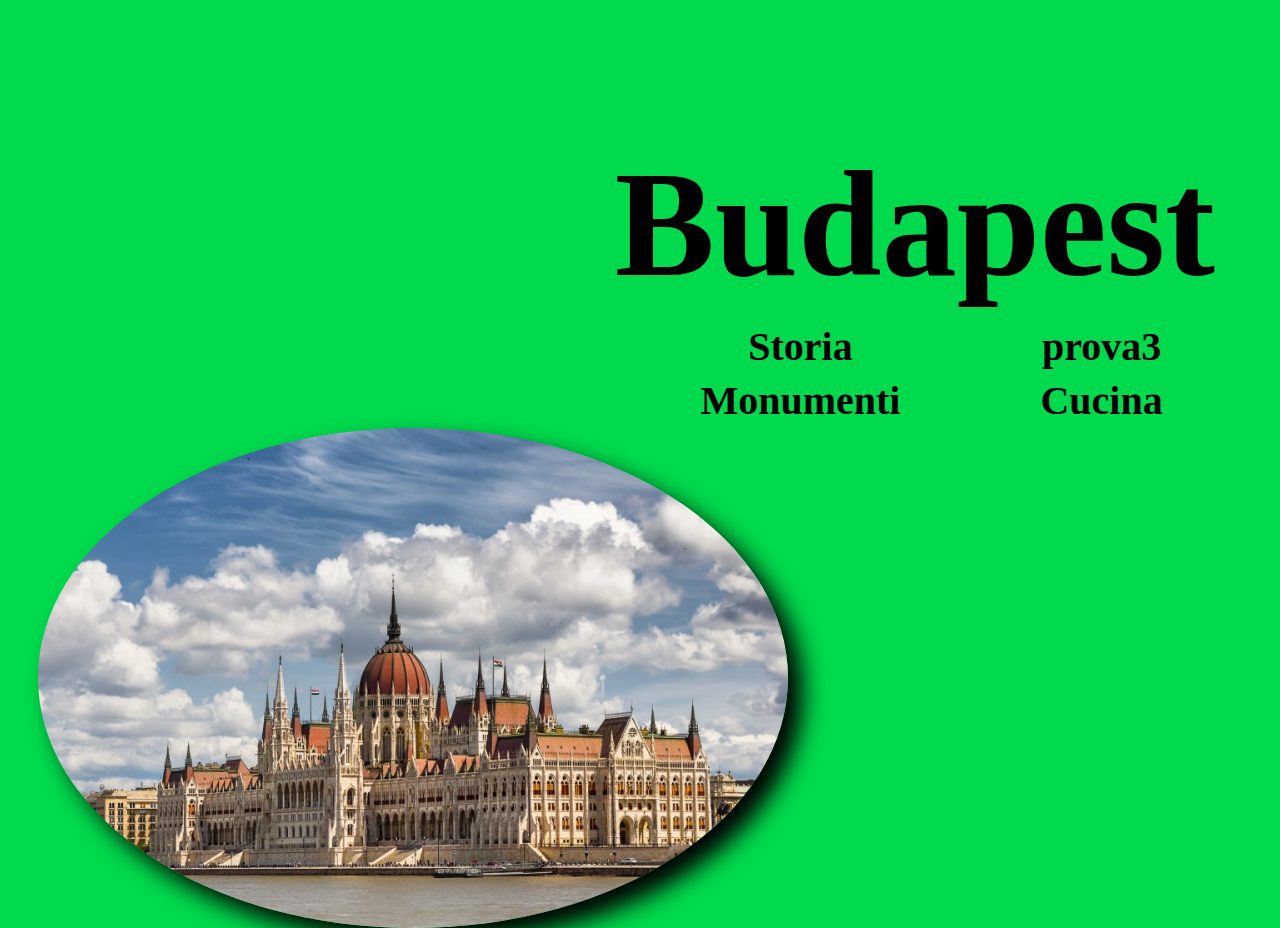
<file: index.html>
<!DOCTYPE html>
<html lang="it">

<head>
    <title>Budapest</title>
    <link rel="stylesheet" href="css/mystyle.css">
    <link rel="icon" href="img/favicon.jpg">
</head>

<body style="background-color: rgb(1, 218, 77);">
    <div class="container">

        <table>
            <tr>
                <td colspan="2" class="title"><a href="index6.html">Budapest</a></td>
            </tr>
            <tr>
                <td><a href="index2.html">Storia</a></td>

                <td><a href="index3.html">prova3</a></td>

            </tr>
            <tr>
                <td><a href="index4.html">Monumenti</a></td>
                <td><a href="index5.html">Cucina</a></td>
            </tr>
        </table>
        <a target="_blank"
            href="https://www.google.it/maps/place/Budapest,+Ungheria/@47.4810893,19.0499735,12.18z/data=!4m15!1m8!3m7!1s0x4741c334d1d4cfc9:0x400c4290c1e1160!2sBudapest,+Ungheria!3b1!8m2!3d47.497912!4d19.040235!16zL20vMDk1d18!3m5!1s0x4741c334d1d4cfc9:0x400c4290c1e1160!8m2!3d47.497912!4d19.040235!16zL20vMDk1d18">
            <img src="img/buda.jpg"></a>
    </div>
</body>

</html>
</file>
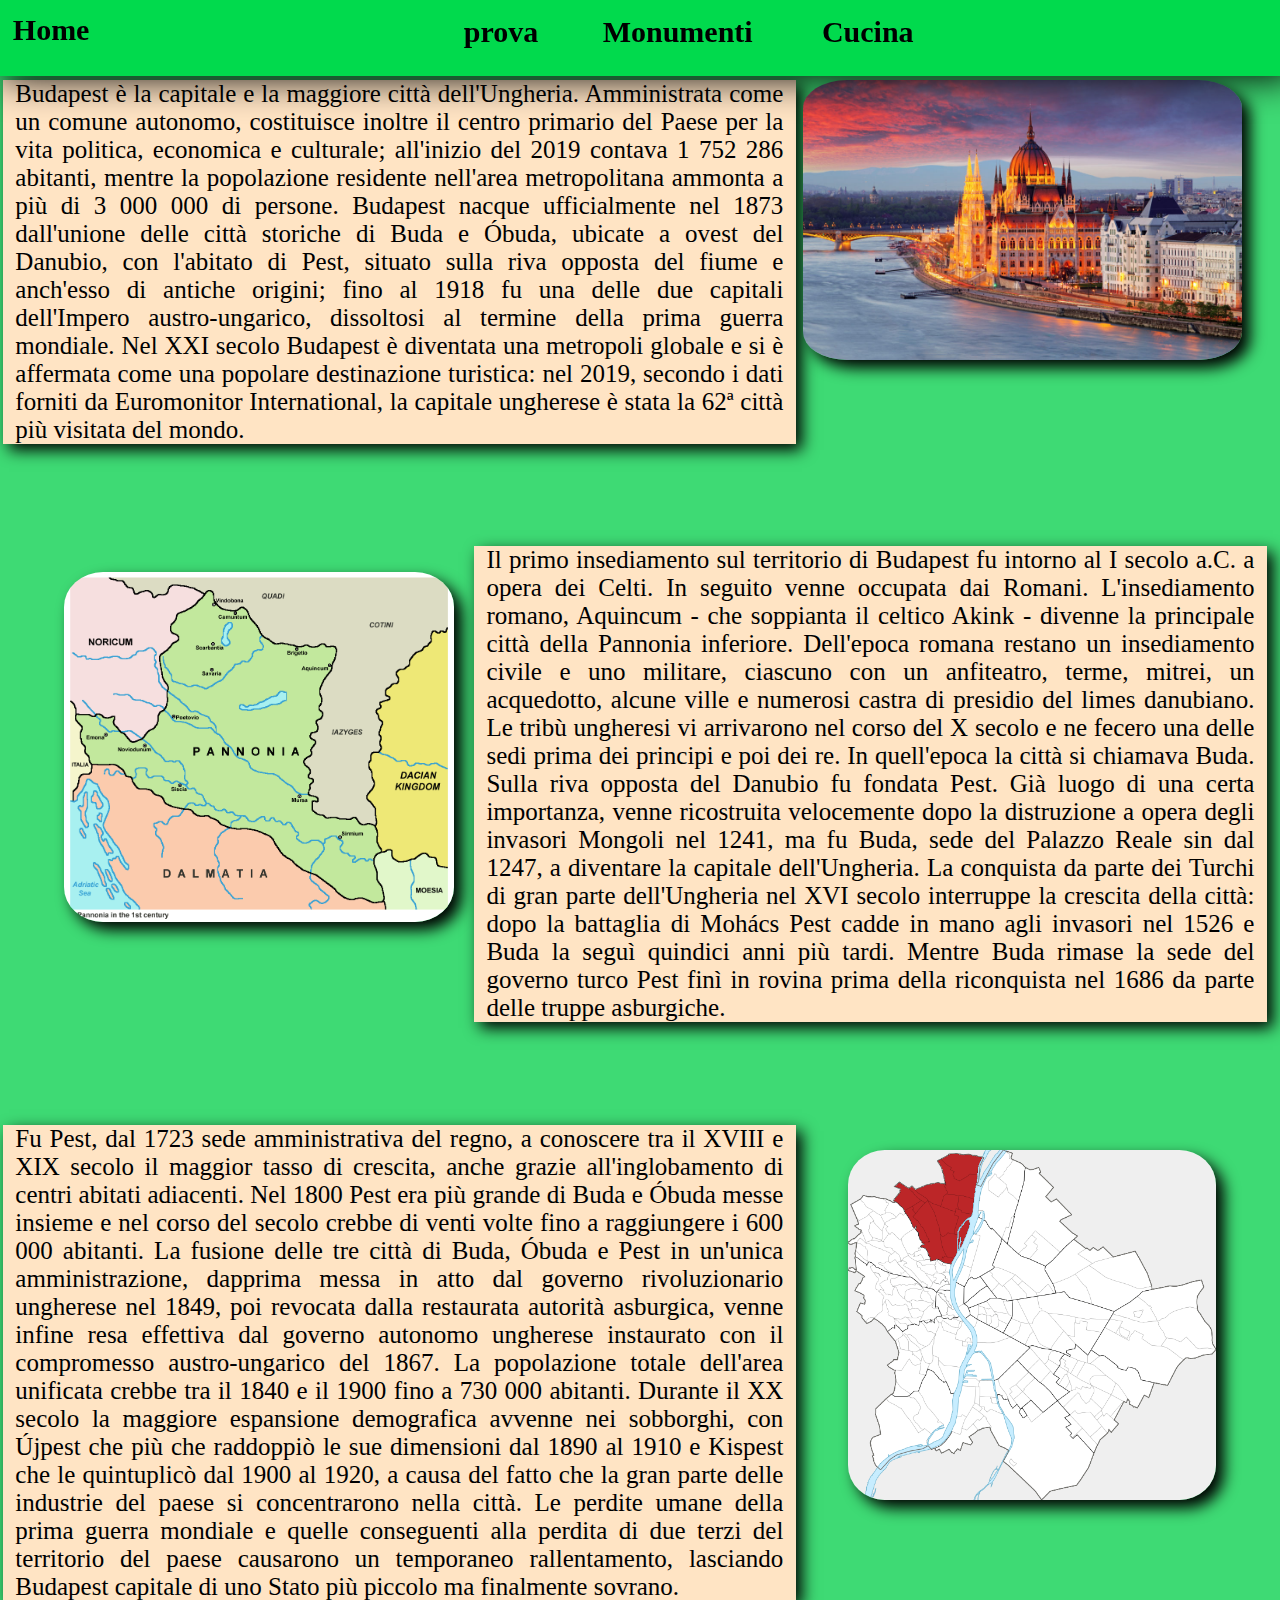
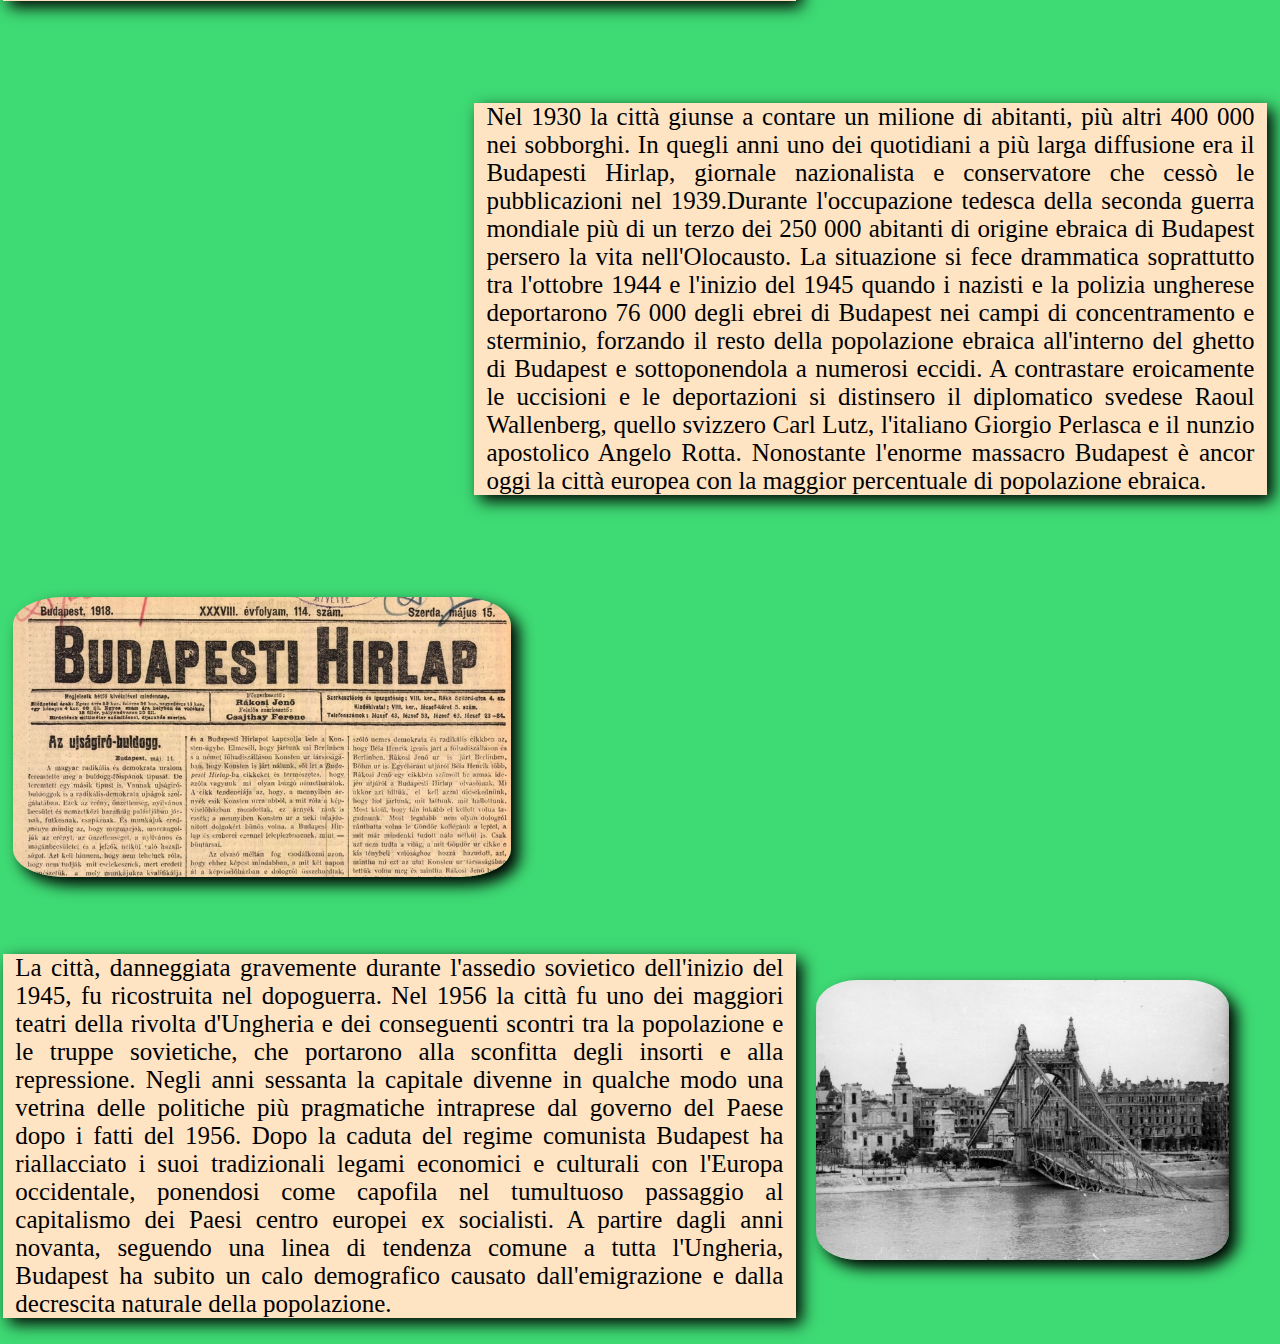
<file: index2.html>
<!DOCTYPE html>
<html lang="it">

<head>
    <title>Storia</title>
    <link rel="stylesheet" href="css/mystyle.css">
    <link rel="icon" href="img/favicon.jpg">
</head>
<!--rgb(85, 200, 125)-->

<body style="background-color: rgb(62, 218, 116);">
    <div class="menu">
        <a href="index.html" style="float: left;">Home</a>
        <table>
            <tr>
                <td> <a href="index3.html">prova</a></td>
                <td><a href="index4.html">Monumenti</a></td>
                <td><a href="index5.html">Cucina</a></td>
            </tr>
        </table>
    </div>
    <div style="height: 3px;">
        <!--risolvi questo problema che se togli il div il menu
        si abbassa e tutta la pagina si deforma-->
    </div>

    <div class="img">
        <img src="img/parlamento.jpg">

    </div>

    <div class="testo">
        Budapest è la capitale e la
        maggiore città dell'Ungheria. Amministrata come un comune autonomo, costituisce inoltre il centro primario
        del Paese per la vita politica, economica e culturale; all'inizio del 2019 contava 1 752 286 abitanti,
        mentre la popolazione residente nell'area metropolitana ammonta a più di 3 000 000 di persone.

        Budapest nacque ufficialmente nel 1873 dall'unione delle città storiche di Buda e Óbuda, ubicate a ovest del
        Danubio, con l'abitato di Pest, situato sulla riva opposta del fiume e anch'esso di antiche origini; fino al
        1918 fu una delle due capitali dell'Impero austro-ungarico, dissoltosi al termine della prima guerra
        mondiale.

        Nel XXI secolo Budapest è diventata una metropoli globale e si è affermata come una
        popolare destinazione turistica: nel 2019, secondo i dati forniti da Euromonitor International, la capitale
        ungherese è stata la 62ª città più visitata del mondo.
    </div>
    <div class="img" >
        <img src="img/pannonia.jpg" style="height: 350px; float: left; margin: 8% 0 0 5%;">

    </div>
    <div class="testo" style="float: right; margin-right: 1%;">
        Il primo insediamento sul territorio di Budapest fu intorno al I secolo a.C. a opera dei Celti. In seguito venne
        occupata dai Romani. L'insediamento romano, Aquincum - che soppianta il celtico Akink - divenne la principale
        città della Pannonia inferiore. Dell'epoca romana restano un insediamento civile e uno militare, ciascuno con un
        anfiteatro, terme, mitrei, un acquedotto, alcune ville e numerosi castra di presidio del limes danubiano.

        Le tribù ungheresi vi arrivarono nel corso del X secolo e ne fecero una delle sedi prima dei principi e poi dei
        re. In quell'epoca la città si chiamava Buda.

        Sulla riva opposta del Danubio fu fondata Pest. Già luogo di una certa importanza, venne ricostruita velocemente
        dopo la distruzione a opera degli invasori Mongoli nel 1241, ma fu Buda, sede del Palazzo Reale sin dal 1247, a
        diventare la capitale dell'Ungheria.

        La conquista da parte dei Turchi di gran parte dell'Ungheria nel XVI secolo interruppe la crescita della città:
        dopo la battaglia di Mohács Pest cadde in mano agli invasori nel 1526 e Buda la seguì quindici anni più tardi.
        Mentre Buda rimase la sede del governo turco Pest finì in rovina prima della riconquista nel 1686 da parte delle
        truppe asburgiche.

       
    </div>
    <div class="testo" style="float: left;">
        Fu Pest, dal 1723 sede amministrativa del regno, a conoscere tra il XVIII e XIX secolo il maggior tasso di
        crescita, anche grazie all'inglobamento di centri abitati adiacenti. Nel 1800 Pest era più grande di Buda e
        Óbuda messe insieme e nel corso del secolo crebbe di venti volte fino a raggiungere i 600 000 abitanti.

        La fusione delle tre città di Buda, Óbuda e Pest in un'unica amministrazione, dapprima messa in atto dal governo
        rivoluzionario ungherese nel 1849, poi revocata dalla restaurata autorità asburgica, venne infine resa effettiva
        dal governo autonomo ungherese instaurato con il compromesso austro-ungarico del 1867. La popolazione totale
        dell'area unificata crebbe tra il 1840 e il 1900 fino a 730 000 abitanti.

        Durante il XX secolo la maggiore espansione demografica avvenne nei sobborghi, con Újpest che più che raddoppiò
        le sue dimensioni dal 1890 al 1910 e Kispest che le quintuplicò dal 1900 al 1920, a causa del fatto che la gran
        parte delle industrie del paese si concentrarono nella città. Le perdite umane della prima guerra mondiale e
        quelle conseguenti alla perdita di due terzi del territorio del paese causarono un temporaneo
        rallentamento, lasciando Budapest capitale di uno Stato più piccolo ma finalmente sovrano.

        
    </div>
    <div class="img" >
        <img src="img/Buda e Óbuda.jpg" style="margin:8% 5% 0 0;height: 350px;">

    </div>
    <div class="testo" style="float: right; margin-right: 1%;">
        Nel 1930 la città
        giunse a contare un milione di abitanti, più altri 400 000 nei sobborghi. In quegli anni uno dei quotidiani a
        più larga diffusione era il Budapesti Hirlap, giornale nazionalista e conservatore che cessò le pubblicazioni
        nel 1939.Durante l'occupazione tedesca della seconda guerra mondiale più di un terzo dei 250 000 abitanti di origine
        ebraica di Budapest persero la vita nell'Olocausto. La situazione si fece drammatica soprattutto tra
        l'ottobre 1944 e l'inizio del 1945 quando i nazisti e la polizia ungherese deportarono 76 000 degli ebrei di
        Budapest nei campi di
        concentramento e sterminio, forzando il resto della popolazione ebraica all'interno del ghetto di Budapest e
        sottoponendola a numerosi eccidi. A contrastare eroicamente le uccisioni e le deportazioni si distinsero il
        diplomatico svedese Raoul Wallenberg, quello svizzero Carl Lutz, l'italiano Giorgio Perlasca e il nunzio
        apostolico Angelo Rotta. Nonostante l'enorme massacro Budapest è
        ancor oggi la città europea con la maggior percentuale di popolazione ebraica.

        
    </div>
    <div class="img" >
        <img src="img/Budapesti Hirlap.jpg" style="float: left;margin:6% 0 0 1%;">

    </div>
    <div class="testo" style="float: left;">
        La città, danneggiata gravemente durante l'assedio sovietico dell'inizio del 1945, fu ricostruita nel
        dopoguerra. Nel 1956 la città fu uno dei maggiori teatri della rivolta d'Ungheria e dei conseguenti scontri tra
        la popolazione e le truppe sovietiche, che portarono alla sconfitta degli insorti e alla repressione. Negli anni
        sessanta la capitale divenne in qualche modo una vetrina delle politiche più pragmatiche intraprese dal governo
        del Paese dopo i fatti del 1956. Dopo la caduta del regime comunista Budapest ha riallacciato i suoi
        tradizionali legami economici e culturali con l'Europa occidentale, ponendosi come capofila nel tumultuoso
        passaggio al capitalismo dei Paesi centro europei ex socialisti. A partire dagli anni novanta, seguendo una
        linea di tendenza comune a tutta l'Ungheria, Budapest ha subito un calo demografico causato dall'emigrazione e
        dalla decrescita naturale della popolazione.
    </div>
    <div class="img" >
        <img src="img/BUdapest 1945.jg.jpg" style="margin: 8% 4% 0 0;"> 

    </div>


</body>

</html>
</file>
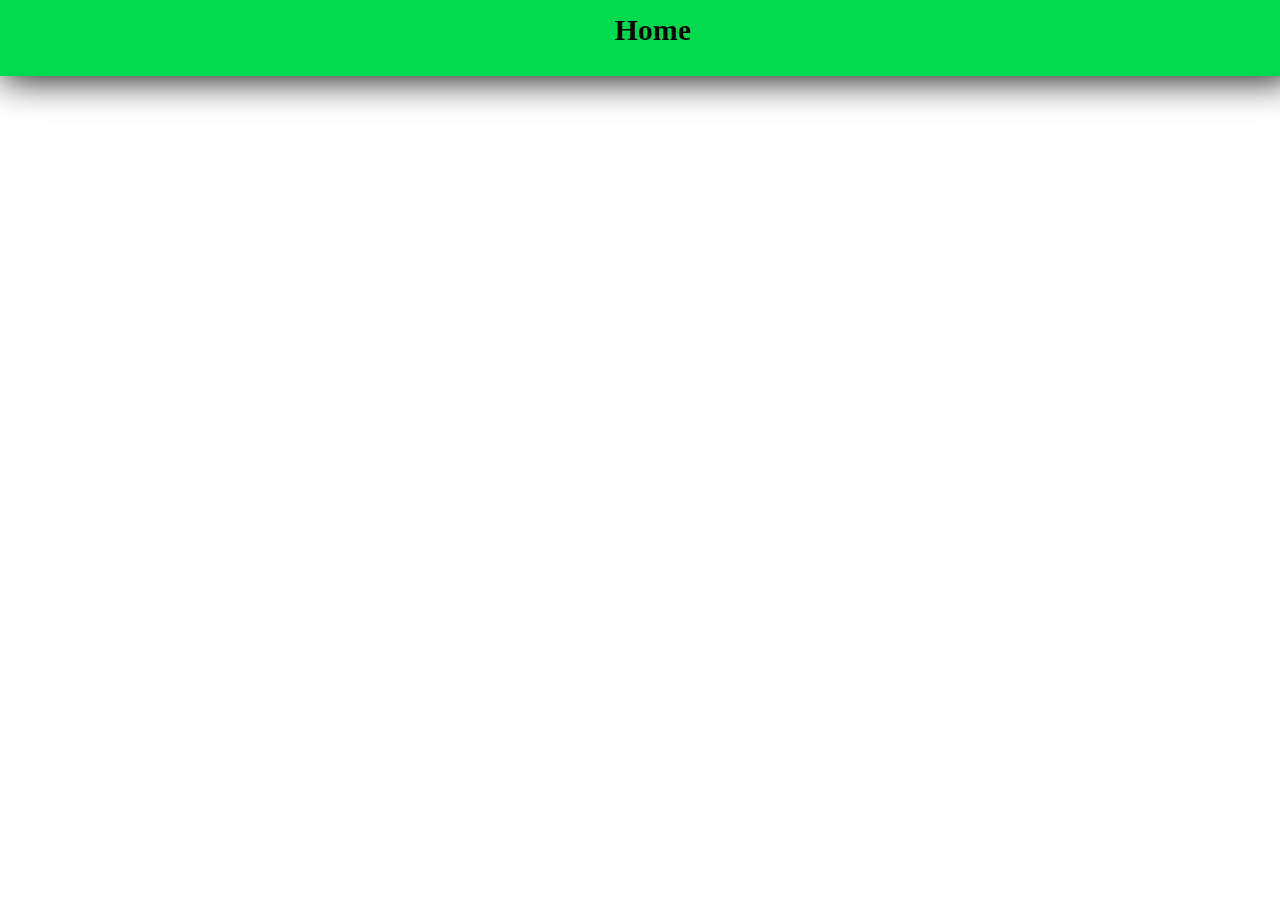
<file: index6.html>
<!DOCTYPE html>
<html lang="it">

<head>
    <title>Immagini</title>
    <link rel="stylesheet" href="css/mystyle.css">
    <link rel="icon" href="img/favicon.jpg">
</head>

<body>
    <div class="menu">
        <a href="index.html">Home</a>
    </div>
</body>

</html>
</file>
<file: css/mystyle.css>
* {
    margin: 0;
    padding: 0;
}

:root {
    --big: 300px;
    --title: 80px;
    --text: 25px;
    --large: 500px;
    --medium: 150px;
    --menu: 30px;
    --small: 40px
}

.container {
    margin: 10% 1%;
}

.title {
    font-weight: bold;
    font-size: var(--medium);
}

.container>a>img {
    border-radius: 50%;
    height: var(--large);
    float: left;
    margin-left: 2%;
    box-shadow: 15px 15px 25px black;
}

.container>table {
    height: var(--big);
    width: var(--large);
    font-size: var(--small);
    text-align: center;
    float: right;
    margin-right: 4%;

}

a {
    text-decoration: none;
    color: black;
    font-weight: bold;
}

a:hover {
    color: white;

}

.menu {
    font-size: var(--menu);
    background-color: rgb(1, 218, 77);
    position: fixed;
    margin-top: 0;
    width: 100%;
    height: 7%;
    padding: 1% 0 0 1%;
    box-shadow: 2px 2px 38px black;
    text-align: center;

}

.menu>table {
    font-size: var(--menu);
    margin: 0 auto 0 auto;
    width: var(--large);
    text-align: center;

}

.testo {
    font-size: var(--text);
    margin: 6% 0 2% 0.2%;
    height: 20%;
    width: 60%;
    text-align: justify;
    background-color: bisque;
    padding: 0 1% 0 1%;
    box-shadow: 6px 6px 15px black;

}

.img>img{
    margin: 6% 3% 0 0;
    float: right;
    height: 280px;
    border-radius: 10%;
    box-shadow: 8px 8px 15px black;
}
</file>
